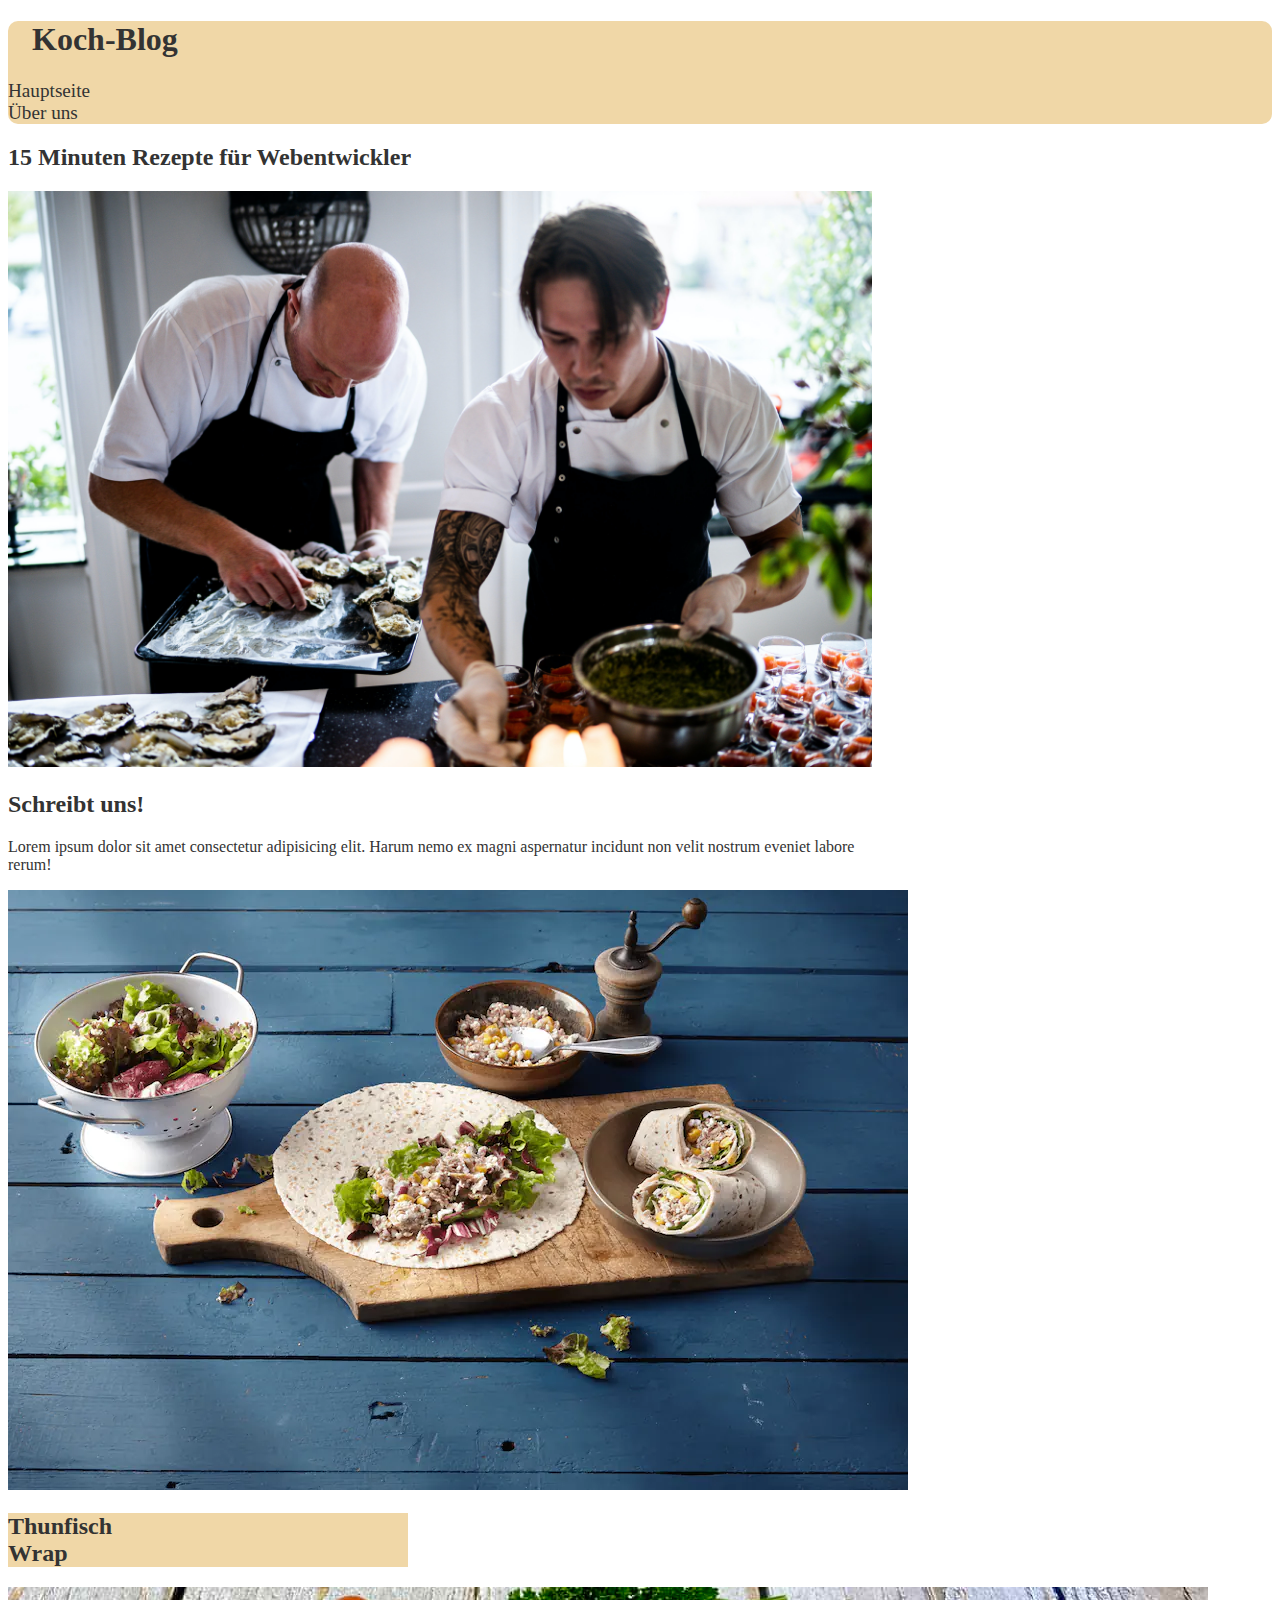
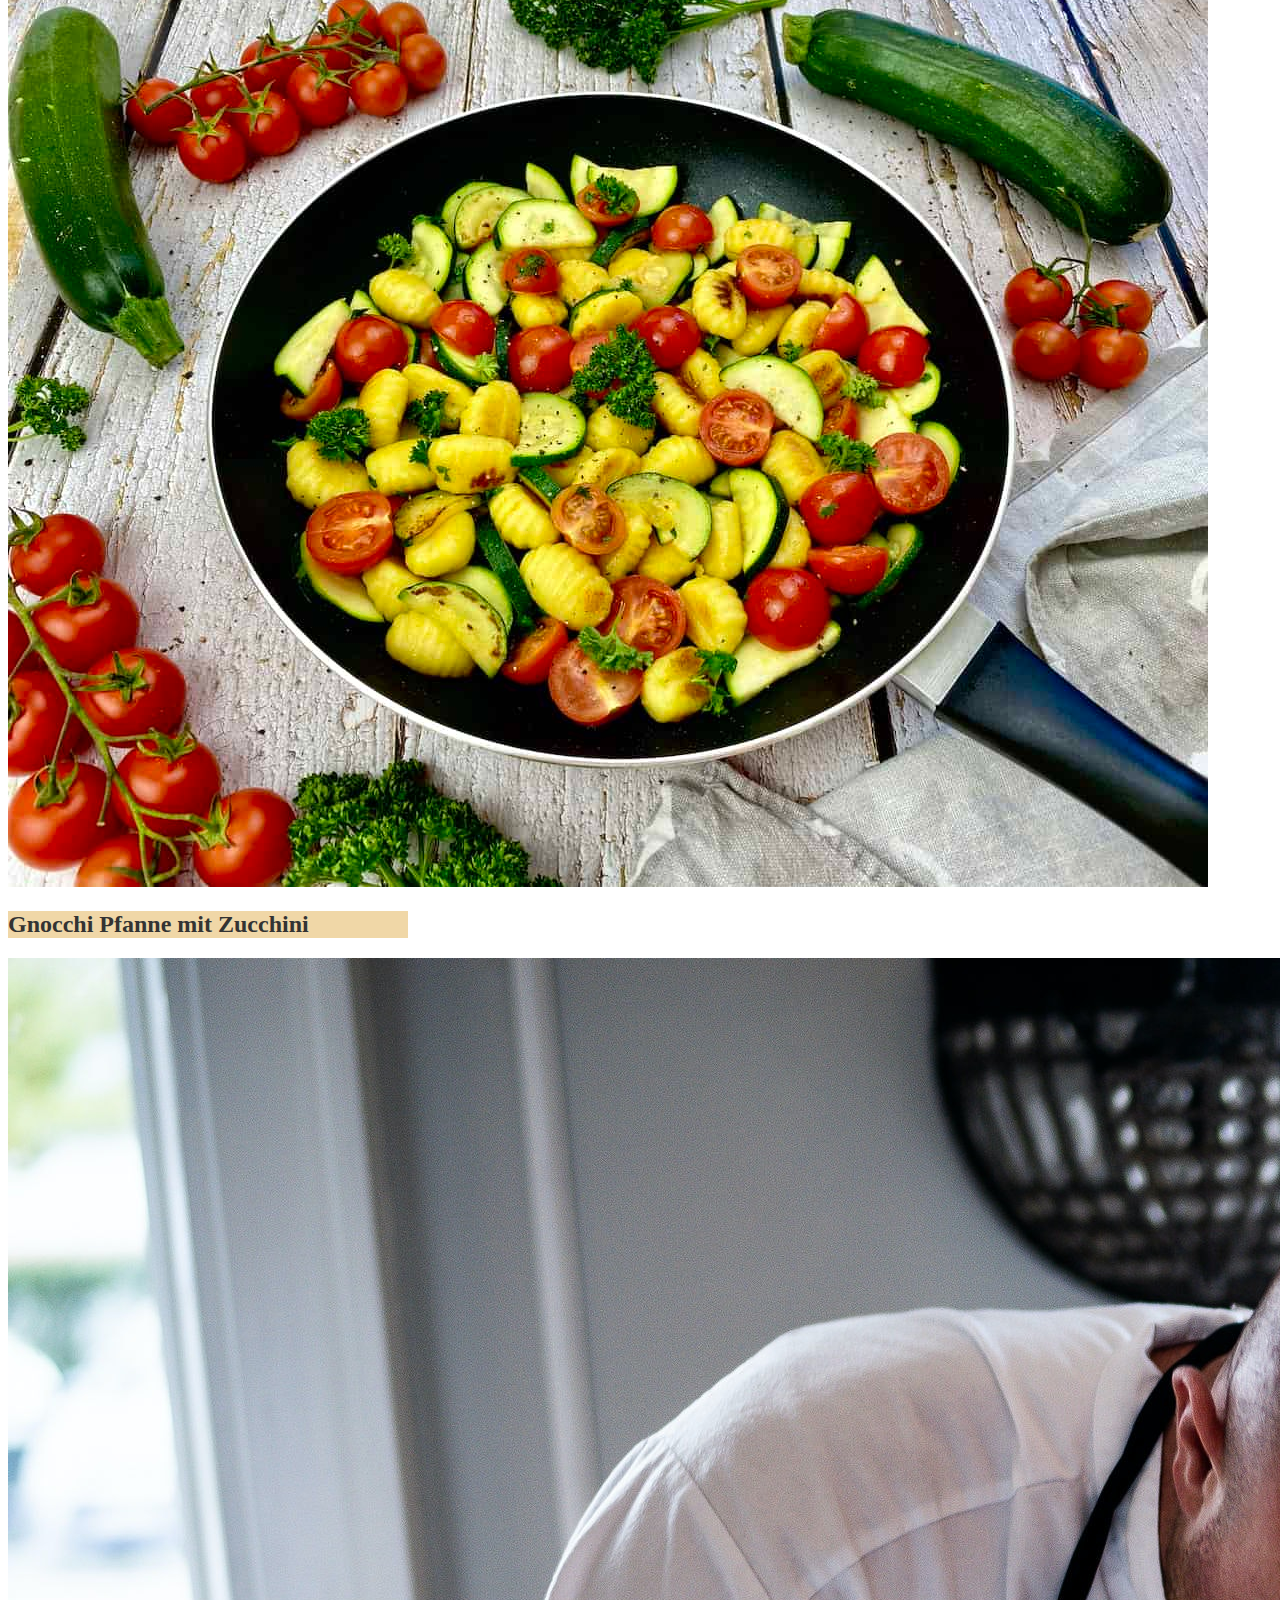
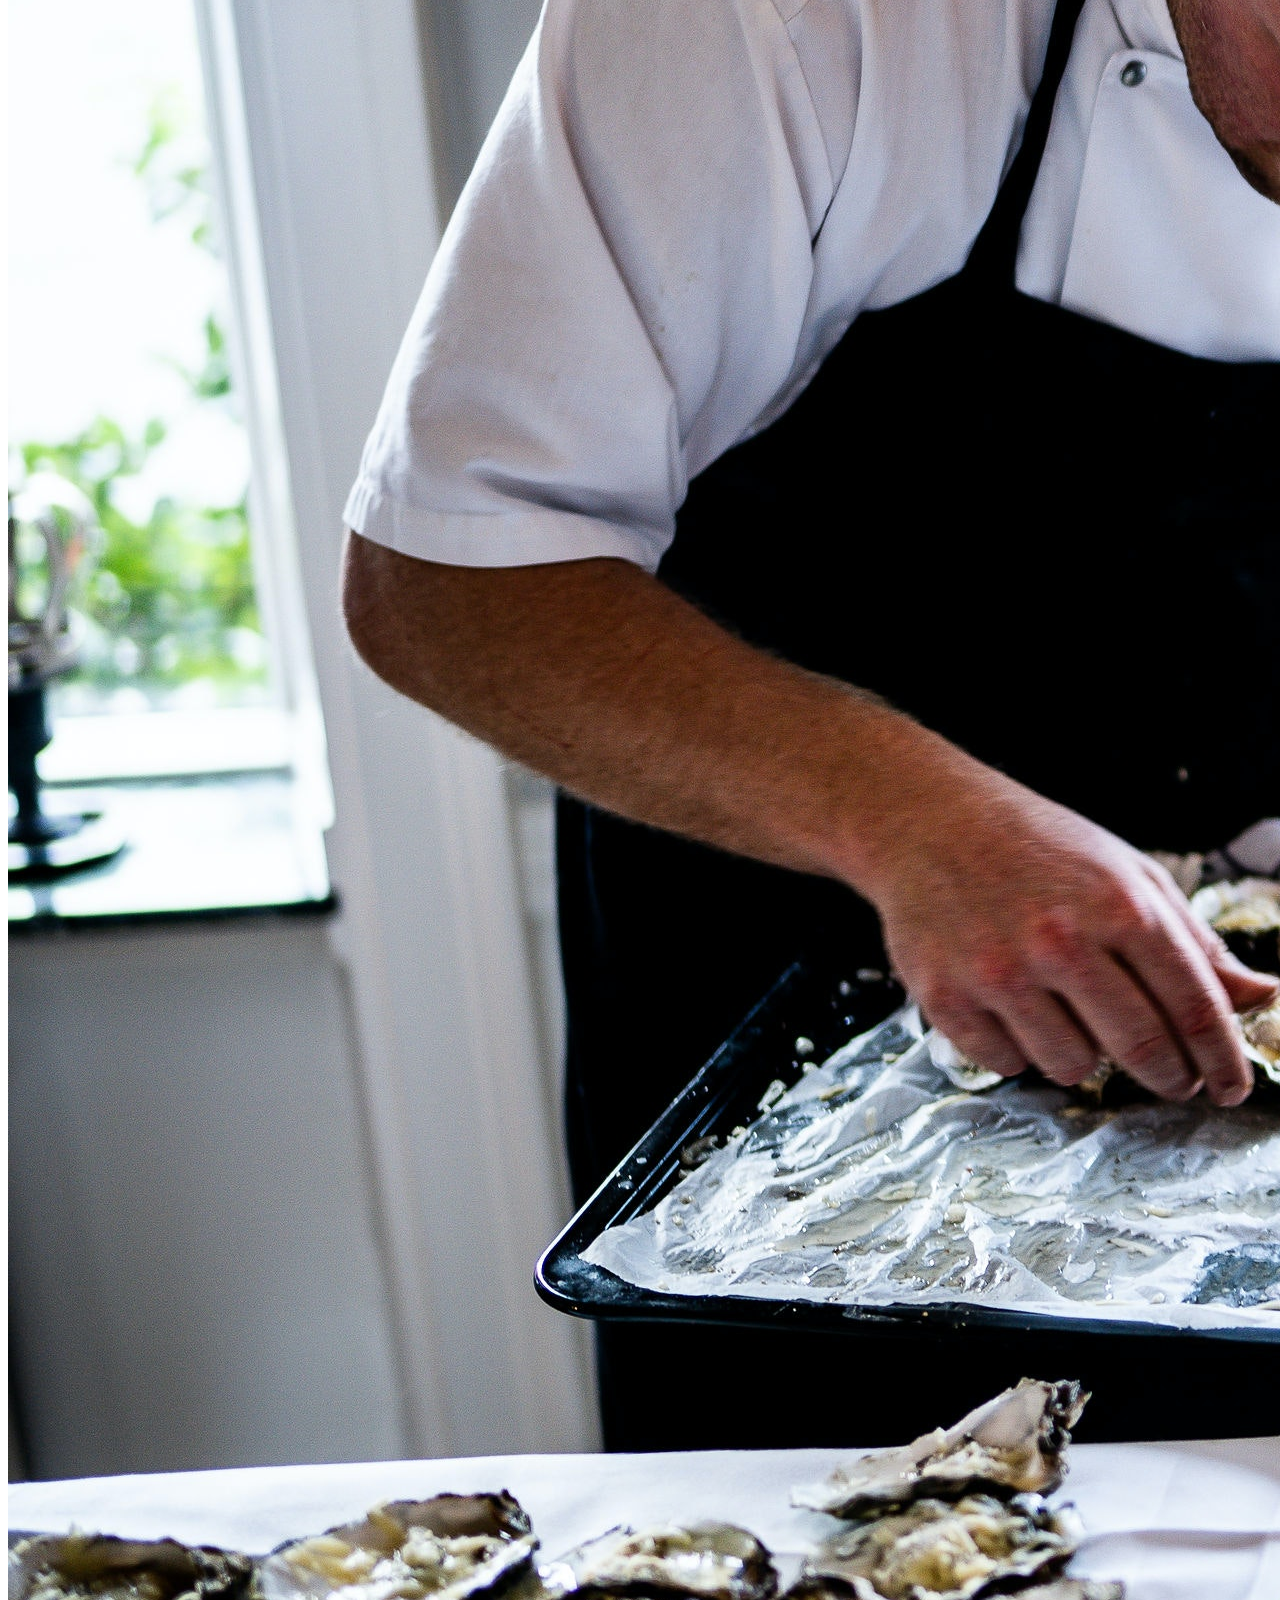
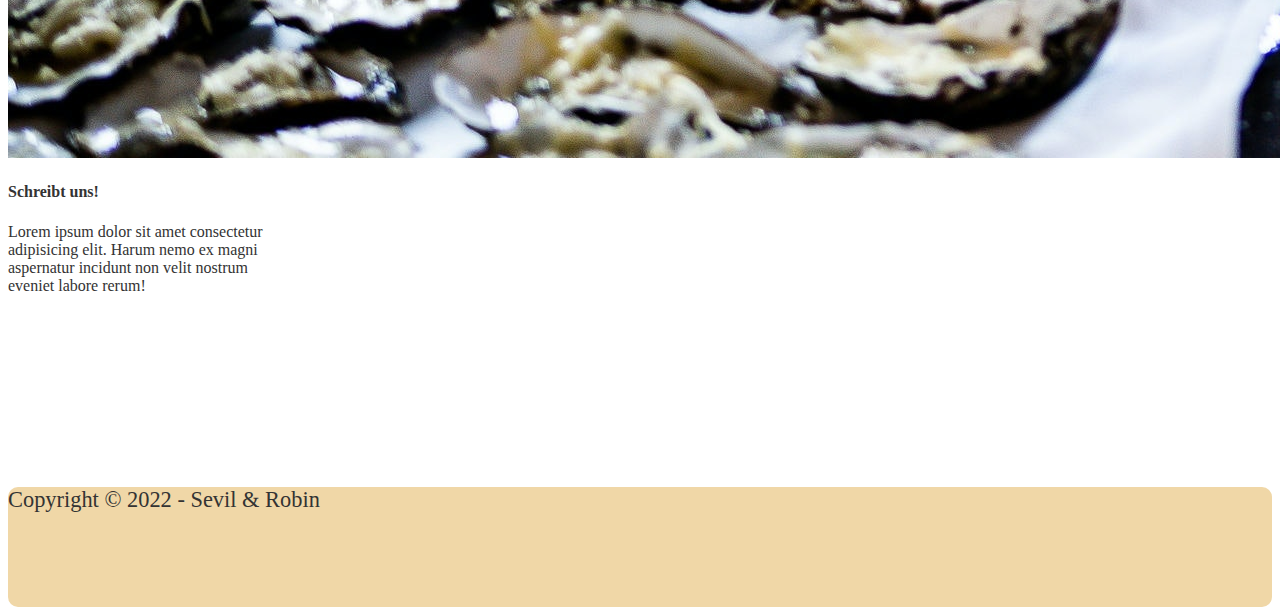
<file: index.html>
<!DOCTYPE html>
<html lang="en">

<head>
  <meta charset="UTF-8">
  <meta http-equiv="X-UA-Compatible" content="IE=edge">
  <meta name="viewport" content="width=device-width, initial-scale=1.0">
  <link rel="stylesheet" href="https://cdnjs.cloudflare.com/ajax/libs/font-awesome/6.1.2/css/all.min.css"
    integrity="sha512-1sCRPdkRXhBV2PBLUdRb4tMg1w2YPf37qatUFeS7zlBy7jJI8Lf4VHwWfZZfpXtYSLy85pkm9GaYVYMfw5BC1A=="
    crossorigin="anonymous" referrerpolicy="no-referrer" />
  <link href="https://cdn.jsdelivr.net/npm/bootstrap@5.1.3/dist/css/bootstrap.min.css" rel="stylesheet"
    integrity="sha384-1BmE4kWBq78iYhFldvKuhfTAU6auU8tT94WrHftjDbrCEXSU1oBoqyl2QvZ6jIW3" crossorigin="anonymous" />
    <link rel="stylesheet" href="styles/index.css">
  <title>Koch Blog</title>
</head>

<body>
  <header id="home" class="container-fluid sticky-top shadow-sm">
    <nav class="row">
      <div class="col-sm-8 col-6 ps-5 pt-2">
        <h1><span><i class="fa-solid fa-utensils"></i></span> Koch-Blog</h1>
      </div>
      <div class="col-sm-4 col-6 pt-2 ">
        <div class=" row ">
          <div class=" col-sm-6 col-12 mt-2 text-center"><a href="#home">Hauptseite</a></div>
          <div class="col-sm-6 col-12 mt-2 text-center"><a href="#about">Über uns</a></div>
        </div>
      </div>
    </nav>
  </header>
  <main class="container-fluid mt-md-5">
    <div class="row mb-5 text-center">
      <div class="col-md-6 pt-5">
        <h2>15 Minuten Rezepte für Webentwickler</h2>
      </div>
    </div>
    <!-- shown only when screen size is smaller than lg -->
    <div class="row mb-5 d-lg-none">
      <div class="col-10 offset-1 d-flex justify-content-center">
        <div class="card mb-3" style="width: 54rem">
          <div class="row g-0">
            <div class="col-md-6">
              <img class="image-fluid rounded-start" style="width:100%;" src="images/koch.jpg"
                alt="picture of two male cooks">
            </div>
            <div class="col-md-6">
              <div class="card-body text-center">
                <div class="card-title mt-3 mb-3">
                  <h2>Schreibt uns!</h2>
                </div>
                <div class="card-subtitle mb-3">
                  <a class="px-3" href="#"><i class="fa-solid fa-phone fa-2x"></i></a>
                  <a class="px-3" href="#"><i class="fa-solid fa-envelope fa-2x"></i></a>
                </div>
                <p class="card-text fs-5">Lorem ipsum dolor sit amet consectetur adipisicing elit. Harum nemo ex magni
                  aspernatur
                  incidunt non
                  velit nostrum eveniet labore rerum!</p>
              </div>
            </div>
          </div>
        </div>
      </div>
    </div><!-- end: only when screen size is smaller than lg -->
    <div class="row">
      <div class="col-lg-5 col-6 d-flex justify-content-center">
        <a class="card-link" href="recipe_1.html">
          <div class="card shadow-sm">
            <img class="card-image-top image-fluid rounded-top" src="images/Thunfisch.png"
              alt="Thunfisch Wrap" class="card-image-top">
            <div class="card-footer text-center" style="background-color: #F0D7A7">
              <h2>Thunfisch<br>Wrap</h2>
            </div>
          </div>
        </a>
      </div>
      <div class="col-lg-5 col-6 d-flex justify-content-center">
        <a class="card-link" href="recipe_2.html">
          <div class="card shadow-sm">
            <img class="card-image-top image-fluid rounded-top" src="images/Gesundes-Gnocchi-Pfanne-mit-Zucchini.jpeg"
              alt="Gnocchi pan with zucchini" class="card-image-top ">
            <div class="card-footer text-center" style="background-color: #F0D7A7">
              <h2>Gnocchi Pfanne mit Zucchini</h2>
            </div>
          </div>
        </a>
      </div>
      <!-- shown only when screen size is larger than lg -->
      <div class="col-sm-2 col-6 d-flex justify-content-center d-none d-lg-block">
        <div class="card" style="width: 18rem">
          <img class="card-image-top image-fluid rounded-top" src="images/koch.jpg" alt="pcture of two male cooks">
          <div class="card-body text-center">
            <div class="card-title">
              <h4>Schreibt uns!</h4>
            </div>
            <a class="pb-1 px-2" href="#"><i class="fa-solid fa-phone"></i></a>
            <a class="pb-1 px-2" href="#"><i class="fa-solid fa-envelope"></i></a>
            <p>Lorem ipsum dolor sit amet consectetur adipisicing elit. Harum nemo ex magni aspernatur incidunt non
              velit nostrum eveniet labore rerum!</p>
          </div>
        </div>
      </div><!-- end: only when screen size is larger than lg -->
    </div>


  </main>
  <footer class="container-fluid ">
    <div class="row">
      <div class="col-12 text-center mt-5">
        <p>Copyright &copy; 2022 - Sevil & Robin</p>
      </div>
    </div>
  </footer>
  <script src="https://cdn.jsdelivr.net/npm/bootstrap@5.1.3/dist/js/bootstrap.bundle.min.js"
    integrity="sha384-ka7Sk0Gln4gmtz2MlQnikT1wXgYsOg+OMhuP+IlRH9sENBO0LRn5q+8nbTov4+1p"
    crossorigin="anonymous"></script>
</body>

</html>
</file>
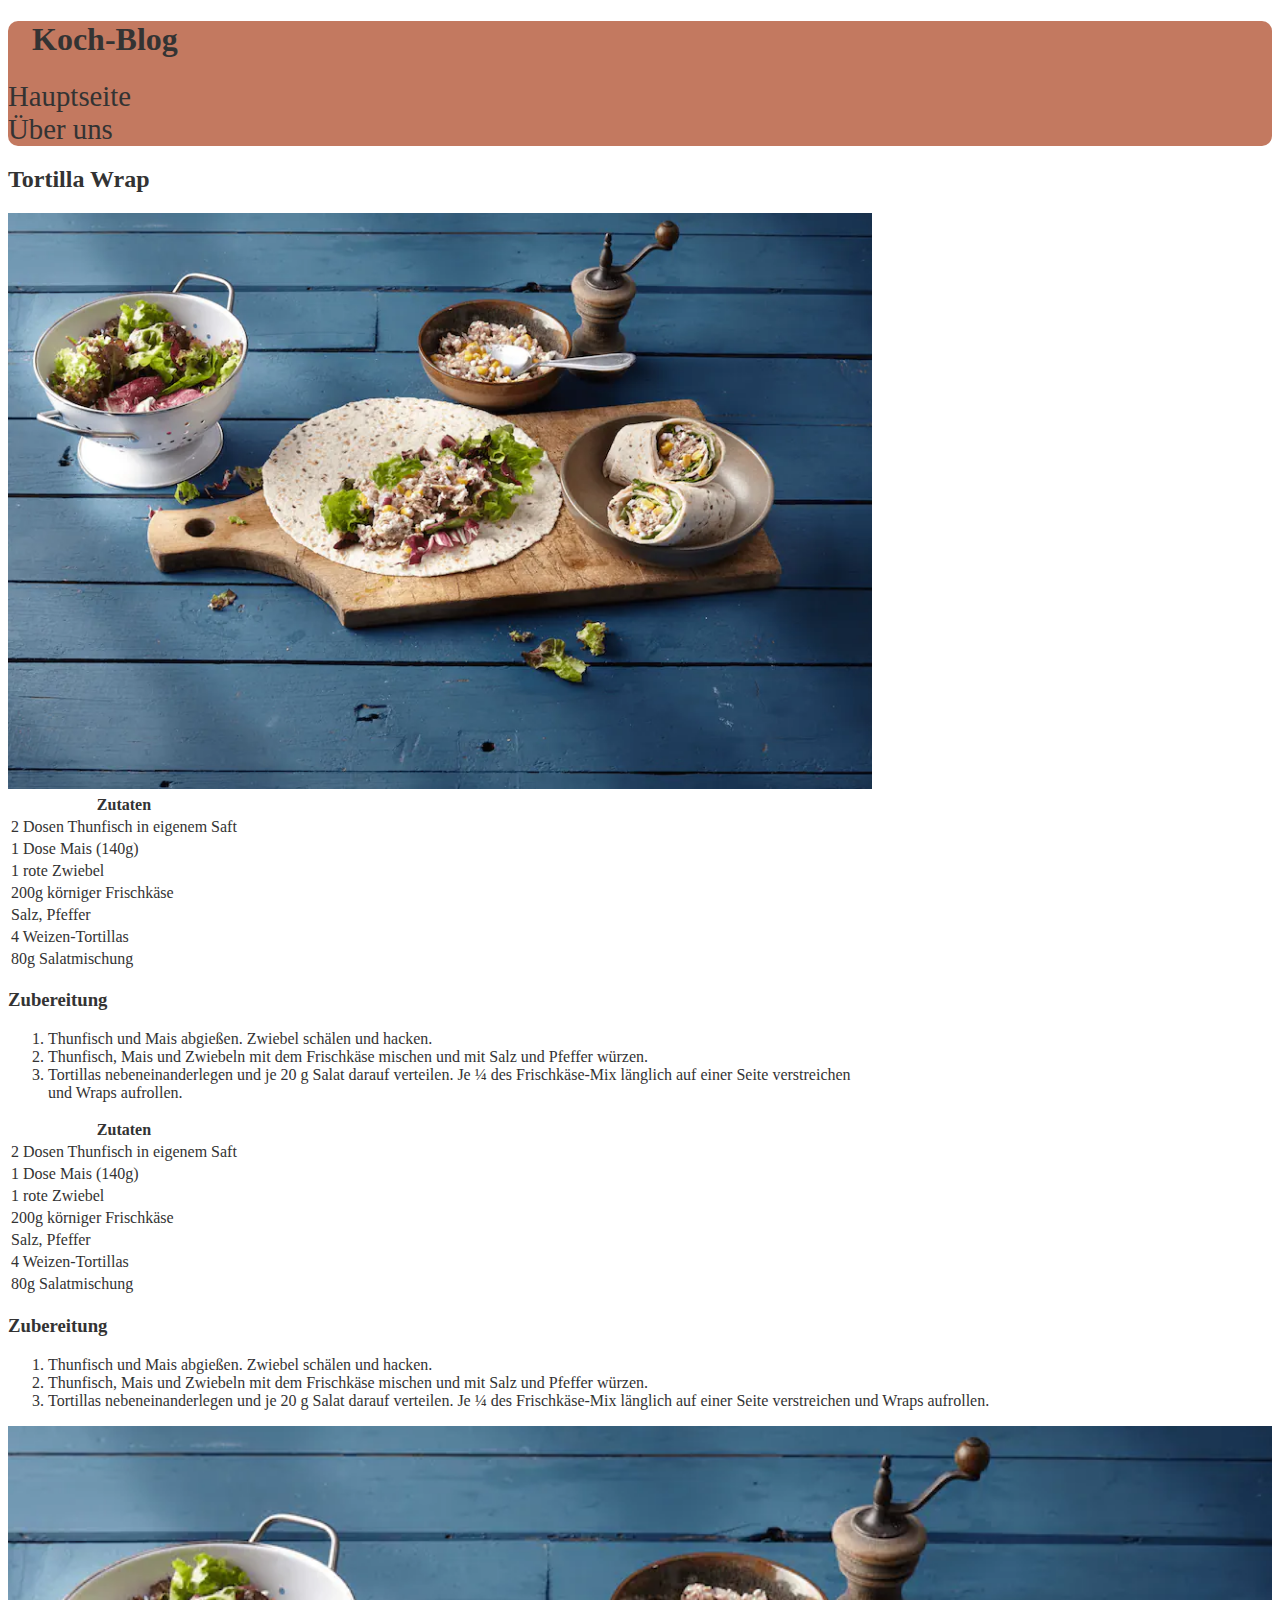
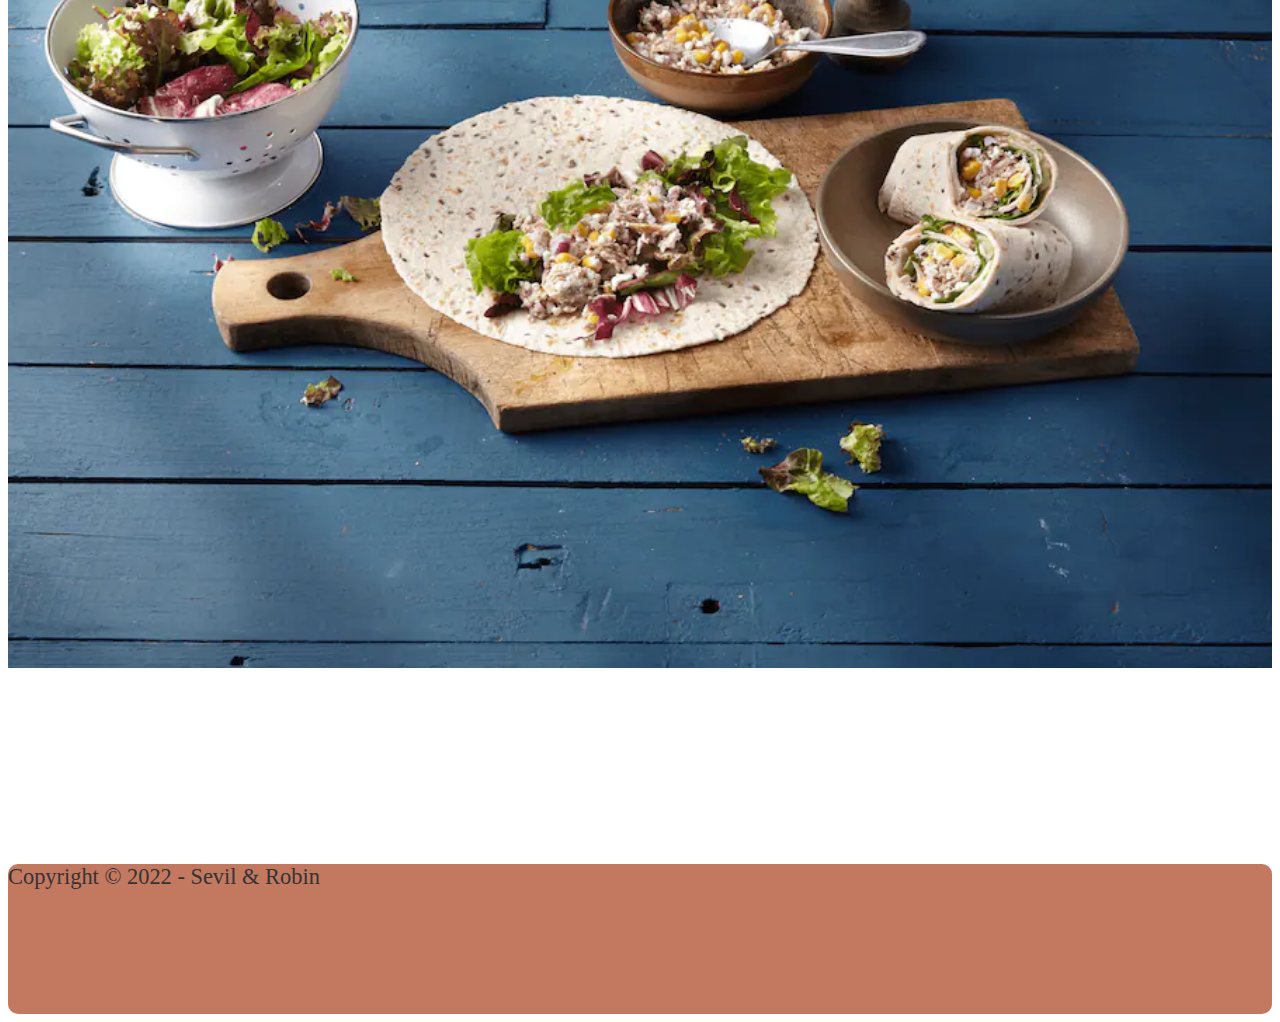
<file: recipe_1.html>
<!DOCTYPE html>
<html lang="en">
<head>
    <meta charset="UTF-8">
    <meta http-equiv="X-UA-Compatible" content="IE=edge">
    <meta name="viewport" content="width=device-width, initial-scale=1.0">
    <link rel="stylesheet" href="https://cdnjs.cloudflare.com/ajax/libs/font-awesome/6.1.2/css/all.min.css"
    integrity="sha512-1sCRPdkRXhBV2PBLUdRb4tMg1w2YPf37qatUFeS7zlBy7jJI8Lf4VHwWfZZfpXtYSLy85pkm9GaYVYMfw5BC1A=="
    crossorigin="anonymous" referrerpolicy="no-referrer" />
    <link href="https://cdn.jsdelivr.net/npm/bootstrap@5.1.3/dist/css/bootstrap.min.css" rel="stylesheet"
    integrity="sha384-1BmE4kWBq78iYhFldvKuhfTAU6auU8tT94WrHftjDbrCEXSU1oBoqyl2QvZ6jIW3" crossorigin="anonymous" />
    <link rel="stylesheet" href="styles/index.css">
    <link rel="stylesheet" href="styles/recipe_1.css">
    <title>Thunfisch Wrap</title>
</head>

<body>
    <header id="home" class="container-fluid sticky-top shadow-sm">
      <nav class="row">
        <div class="col-sm-8 col-6 ps-5 pt-2">
          <h1><span><i class="fa-solid fa-utensils"></i></span> Koch-Blog</h1>
        </div>
        <div class="col-sm-4 col-6 pt-2 ">
          <div class=" row ">
            <div class=" col-sm-6 col-12 mt-2 text-center"><a href="index.html">Hauptseite</a></div>
            <div class="col-sm-6 col-12 mt-2 text-center"><a href="#about">Über uns</a></div>
          </div>
        </div>
      </nav>
    </header>
    <main class="container-fluid mt-md-5">
      <div class="row mb-5 text-center">
        <div class="col-md-6 pt-5">
          <h2>Tortilla Wrap</h2>
        </div>
      </div>

      <!-- shown only when screen size is smaller than lg -->
      <div class="row mb-5 d-lg-none">
        <div class="col-10 offset-1 d-flex justify-content-center">
          <div class="card-image-top rounded-start" style="width: 54rem">
            <div class="row g-0">
              <img class="image-fluid rounded mb-5" style="width:100%;"
                src="images/Thunfisch.png" alt="Tortilla Wrap">
            </div>
            <div class="card-body text-center px-5 mb-5">
              <table class="table table-stripped table-hover mb-5">
                <tbody>
                  <tr>
                    <th>
                      Zutaten
                    </th>
                  </tr>
                  <tr>
                    <td>2 Dosen Thunfisch in eigenem Saft</td>
                  </tr>
                  <tr>
                    <td>1 Dose Mais (140g)</td>
                  </tr>
                  <tr>
                    <td> 1 rote Zwiebel</td>
                  </tr>
                  <tr>
                    <td>200g körniger Frischkäse</td>
                  </tr>
                  <tr>
                    <td>Salz, Pfeffer</td>
                  </tr>
                  <tr>
                    <td>4 Weizen-Tortillas</td>
                  </tr>
                  <tr>
                    <td>80g Salatmischung</td>
                  </tr>
                </tbody>
              </table>
              <div class="card-text">
                <h3>Zubereitung </h3>
                <ol>
                    <li>Thunfisch und Mais abgießen. Zwiebel schälen und hacken.</li>
                    <li>Thunfisch, Mais und Zwiebeln mit dem Frischkäse mischen und mit Salz und Pfeffer würzen.</li>
                    <li>Tortillas nebeneinanderlegen und je 20 g Salat darauf verteilen. Je ¼ des Frischkäse-Mix länglich auf einer Seite verstreichen und Wraps aufrollen.</li>
                </ol>
              </div>
            </div>
          </div>
        </div>
      </div> <!-- end: only when screen size is smaller than lg -->
  
      <!-- only when screen size is bigger than lg -->
      <div class="row mb-5 d-none d-lg-block">
        <div class="col-10 offset-1 d-flex justify-content-center">
          <div class="card mb-3" style="width: 100%">
            <div class="row g-0">
              <div class="col-md-6">
                <div class="card-body text-center px-5 mb-5">
                  <table class="table table-stripped table-hover mb-5">
                    <tbody>
                      <tr>
                        <th>
                          Zutaten
                        </th>
                      </tr>
                      <tr>
                        <td>2 Dosen Thunfisch in eigenem Saft</td>
                      </tr>
                      <tr>
                        <td>1 Dose Mais (140g)</td>
                      </tr>
                      <tr>
                        <td>1 rote Zwiebel</td>
                      </tr>
                      <tr>
                        <td>200g körniger Frischkäse</td>
                      </tr>
                      <tr>
                        <td>Salz, Pfeffer</td>
                      </tr>
                      <tr>
                        <td>4 Weizen-Tortillas</td>
                      </tr>
                      <tr>
                        <td>80g Salatmischung</td>
                      </tr>
                    </tbody>
                  </table>
                  <div class="card-text">
                    <h3>Zubereitung </h3>
                    <ol>
                      <li>Thunfisch und Mais abgießen. Zwiebel schälen und hacken.</li>
                      <li>Thunfisch, Mais und Zwiebeln mit dem Frischkäse mischen und mit Salz und Pfeffer würzen.</li>
                      <li>Tortillas nebeneinanderlegen und je 20 g Salat darauf verteilen. Je ¼ des Frischkäse-Mix länglich auf einer Seite verstreichen und Wraps aufrollen.</li>
                    </ol>
                  </div>
                </div>
              </div>
              <div class="col-md-6">
                <img class="image-fluid" style="width:100%;" src="images/Thunfisch.png"
                  alt="Thunfisch Wrap">
              </div>
            </div>
          </div>
        </div>
    </main>
    <footer class="container-fluid">
      <div class="row">
        <div class="col-12 text-center mt-5">
          <p>Copyright &copy; 2022 - Sevil & Robin</p>
        </div>
      </div>
    </footer>
    <script src="https://cdn.jsdelivr.net/npm/bootstrap@5.1.3/dist/js/bootstrap.bundle.min.js"
      integrity="sha384-ka7Sk0Gln4gmtz2MlQnikT1wXgYsOg+OMhuP+IlRH9sENBO0LRn5q+8nbTov4+1p"
      crossorigin="anonymous"></script>
  </body>
  
  </html>
</file>
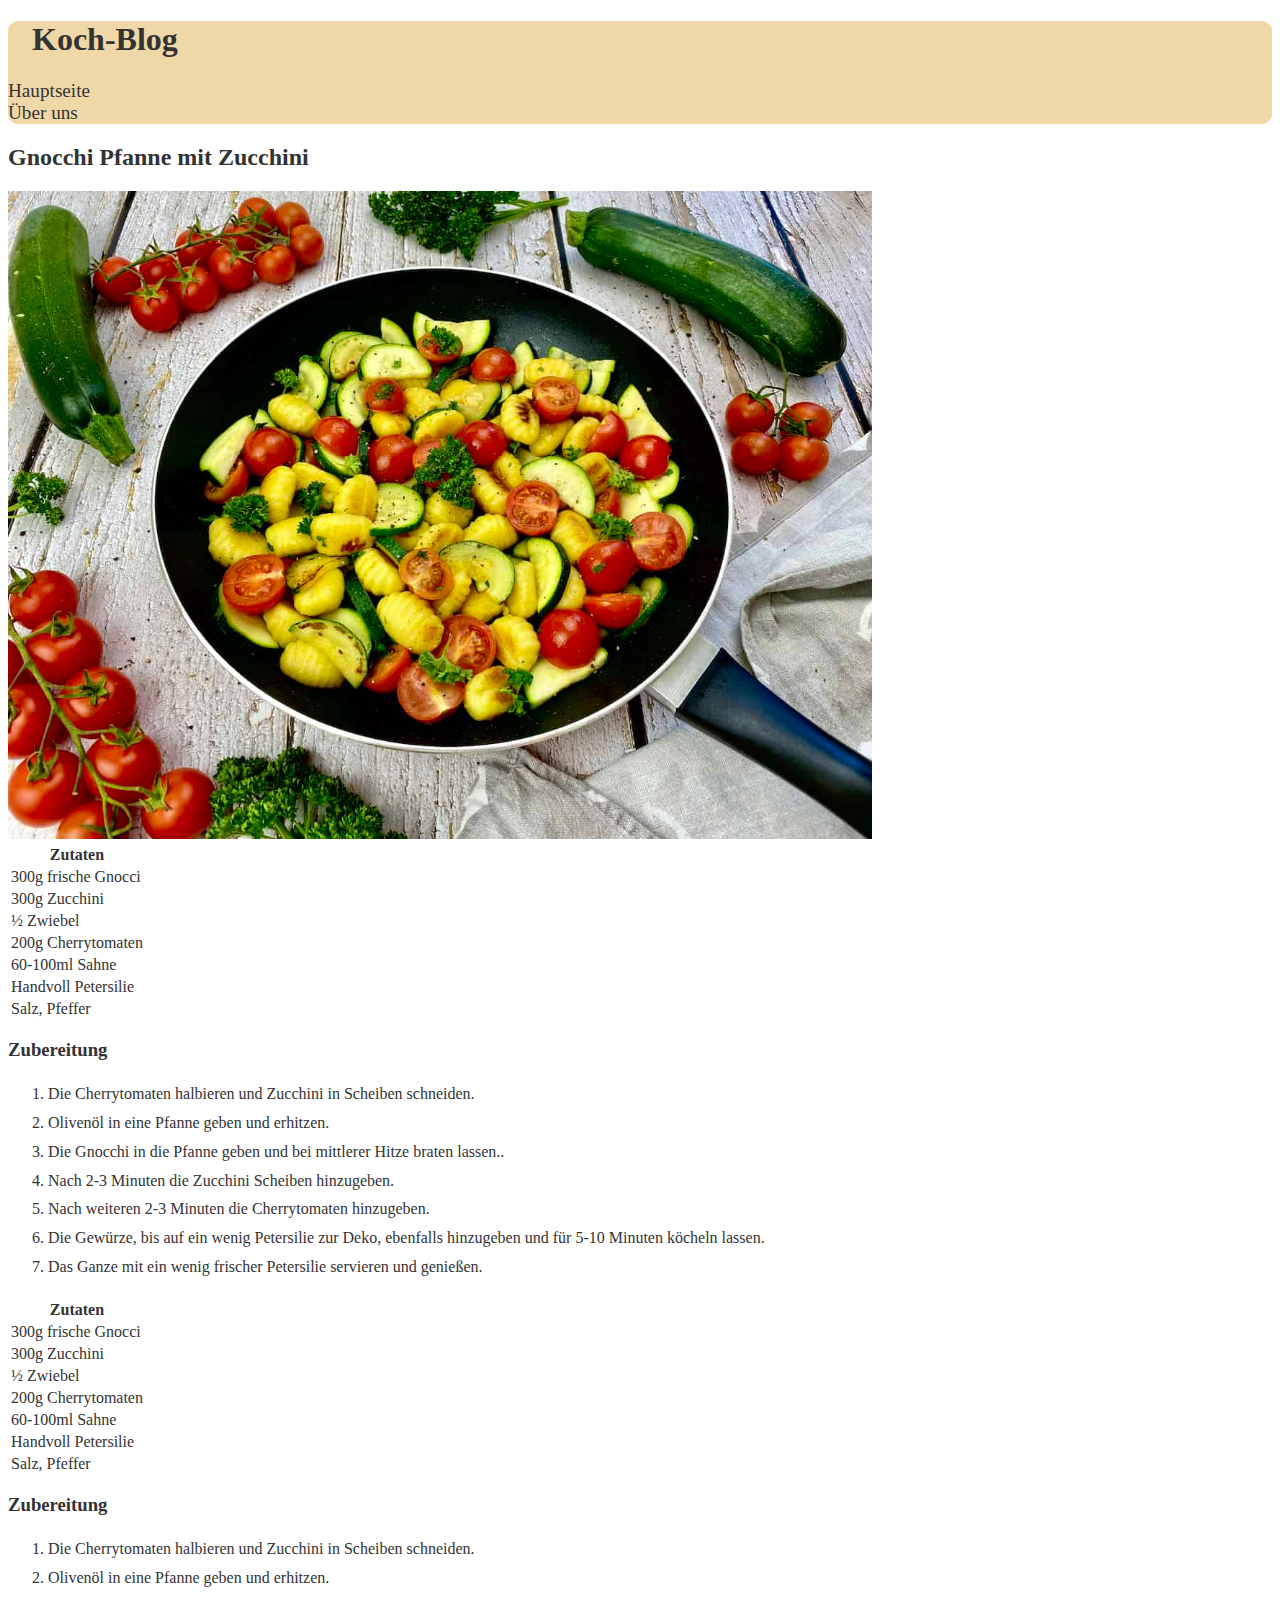
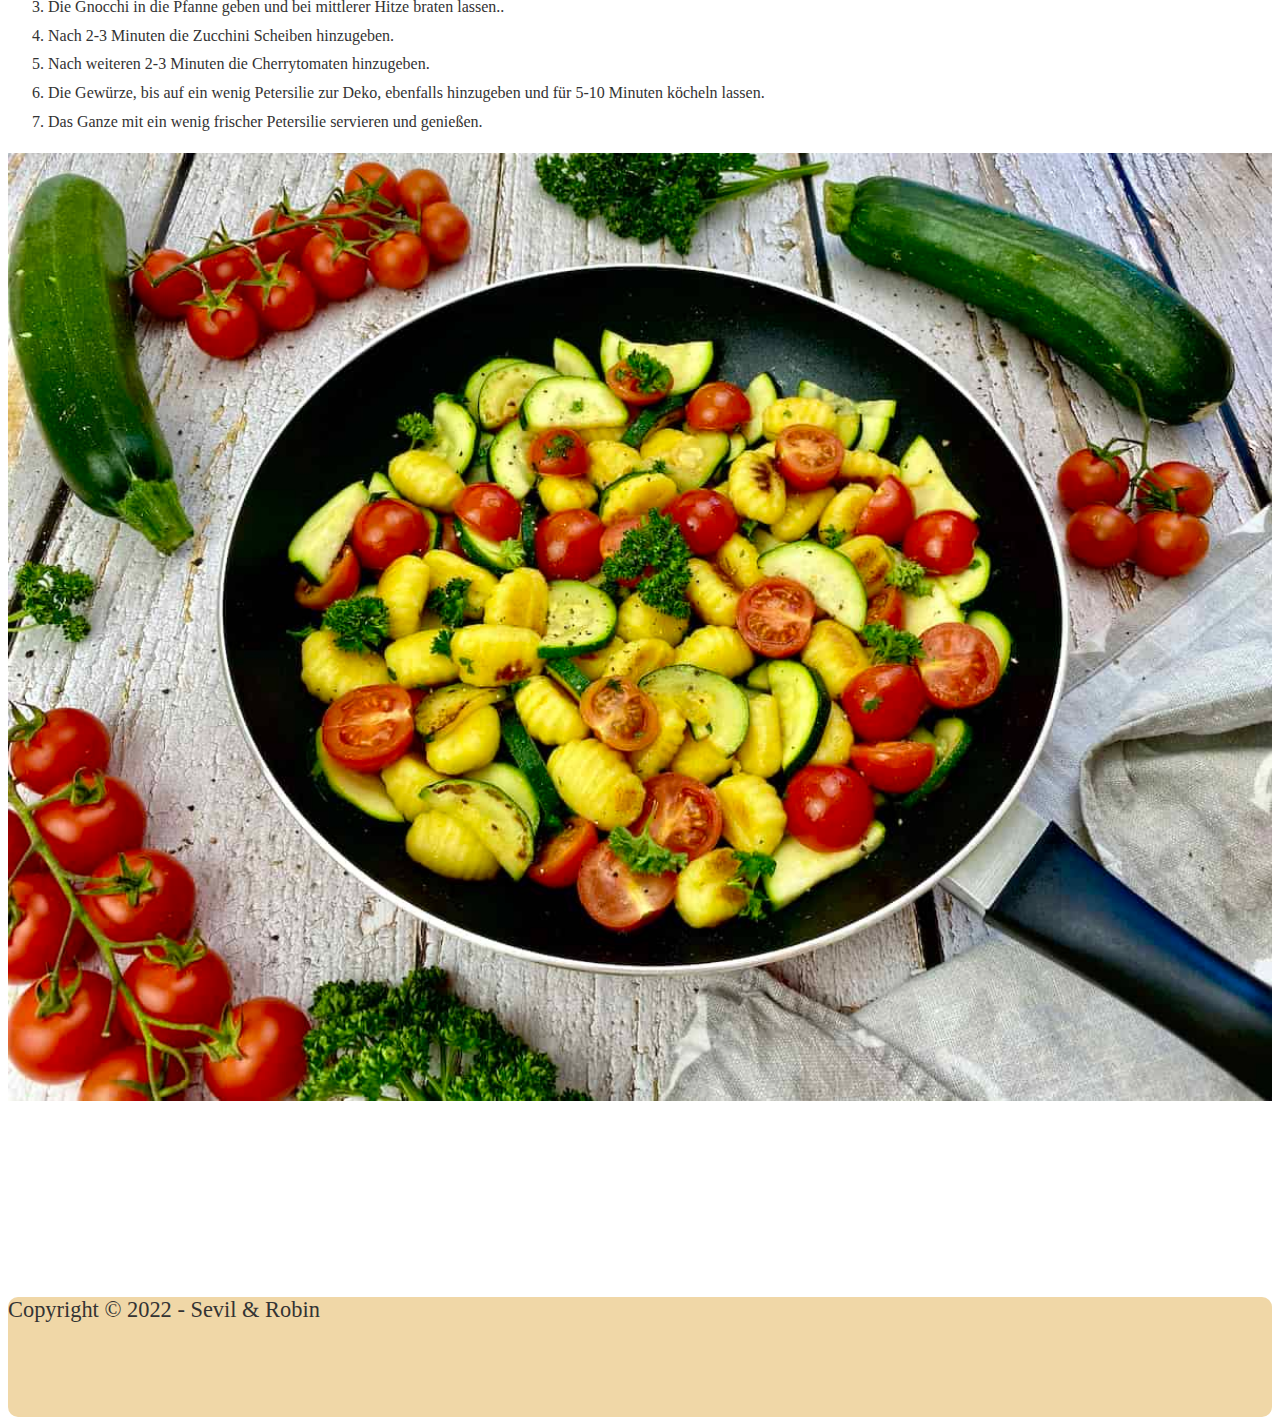
<file: recipe_2.html>
<!DOCTYPE html>
<html lang="en">

<head>
  <meta charset="UTF-8">
  <meta http-equiv="X-UA-Compatible" content="IE=edge">
  <meta name="viewport" content="width=device-width, initial-scale=1.0">
  <link rel="stylesheet" href="https://cdnjs.cloudflare.com/ajax/libs/font-awesome/6.1.2/css/all.min.css"
    integrity="sha512-1sCRPdkRXhBV2PBLUdRb4tMg1w2YPf37qatUFeS7zlBy7jJI8Lf4VHwWfZZfpXtYSLy85pkm9GaYVYMfw5BC1A=="
    crossorigin="anonymous" referrerpolicy="no-referrer" />
  <link href="https://cdn.jsdelivr.net/npm/bootstrap@5.1.3/dist/css/bootstrap.min.css" rel="stylesheet"
    integrity="sha384-1BmE4kWBq78iYhFldvKuhfTAU6auU8tT94WrHftjDbrCEXSU1oBoqyl2QvZ6jIW3" crossorigin="anonymous" />
  <link rel="stylesheet" href="styles/index.css">
  <link rel="stylesheet" href="styles/recipe.css">
  <title>Cookbook</title>
</head>

<body>
  <header id="home" class="container-fluid sticky-top shadow-sm">
    <nav class="row">
      <div class="col-sm-8 col-6 ps-5 pt-2">
        <h1><span><i class="fa-solid fa-utensils"></i></span> Koch-Blog</h1>
      </div>
      <div class="col-sm-4 col-6 pt-2 ">
        <div class=" row ">
          <div class=" col-sm-6 col-12 mt-2 text-center"><a href="index.html">Hauptseite</a></div>
          <div class="col-sm-6 col-12 mt-2 text-center"><a href="#about">Über uns</a></div>
        </div>
      </div>
    </nav>
  </header>
  <main class="container-fluid mt-md-5">
    <div class="row mb-5 text-center">
      <div class="col-md-6 pt-5">
        <h2>Gnocchi Pfanne mit Zucchini</h2>
      </div>
    </div>
    <!-- shown only when screen size is smaller than lg -->
    <div class="row mb-5 d-lg-none">
      <div class="col-10 offset-1 d-flex justify-content-center">
        <div class="card-image-top rounded-start" style="width: 54rem">
          <div class="row g-0">
            <img class="image-fluid rounded-start mb-5" style="width:100%;"
              src="images/Gesundes-Gnocchi-Pfanne-mit-Zucchini.jpeg" alt="Gnocchi pan with zucchini">
          </div>
          <div class="card-body text-center px-5 mb-5">
            <table class="table table-stripped table-hover mb-5">
              <tbody>
                <tr>
                  <th>
                    Zutaten
                  </th>
                </tr>
                <tr>
                  <td>300g frische Gnocci</td>
                </tr>
                <tr>
                  <td>300g Zucchini</td>
                </tr>
                <tr>
                  <td>&frac12; Zwiebel</td>
                </tr>
                <tr>
                  <td>200g Cherrytomaten</td>
                </tr>
                <tr>
                  <td>60-100ml Sahne</td>
                </tr>
                <tr>
                  <td>Handvoll Petersilie</td>
                </tr>
                <tr>
                  <td>Salz, Pfeffer</td>
                </tr>
              </tbody>
            </table>
            <div class="card-text">
              <h3>Zubereitung </h3>
              <ol>
                <li>Die Cherrytomaten halbieren und Zucchini in Scheiben schneiden.</li>
                <li>Olivenöl in eine Pfanne geben und erhitzen.</li>
                <li>Die Gnocchi in die Pfanne geben und bei mittlerer Hitze braten lassen..</li>
                <li>Nach 2-3 Minuten die Zucchini Scheiben hinzugeben.</li>
                <li>Nach weiteren 2-3 Minuten die Cherrytomaten hinzugeben.</li>
                <li>Die Gewürze, bis auf ein wenig Petersilie zur Deko, ebenfalls hinzugeben und für 5-10 Minuten
                  köcheln lassen.</li>
                <li>Das Ganze mit ein wenig frischer Petersilie servieren und genießen.</li>
              </ol>
            </div>
          </div>
        </div>
      </div>
    </div> <!-- end: only when screen size is smaller than lg -->

    <!-- only when screen size is bigger than lg -->
    <div class="row mb-5 d-none d-lg-block">
      <div class="col-10 offset-1 d-flex justify-content-center">
        <div class="card mb-3" style="width: 100%">
          <div class="row g-0">
            <div class="col-md-6">
              <div class="card-body text-center px-5 mb-5">
                <table class="table table-stripped table-hover mb-5">
                  <tbody>
                    <tr>
                      <th>
                        Zutaten
                      </th>
                    </tr>
                    <tr>
                      <td>300g frische Gnocci</td>
                    </tr>
                    <tr>
                      <td>300g Zucchini</td>
                    </tr>
                    <tr>
                      <td>&frac12; Zwiebel</td>
                    </tr>
                    <tr>
                      <td>200g Cherrytomaten</td>
                    </tr>
                    <tr>
                      <td>60-100ml Sahne</td>
                    </tr>
                    <tr>
                      <td>Handvoll Petersilie</td>
                    </tr>
                    <tr>
                      <td>Salz, Pfeffer</td>
                    </tr>
                  </tbody>
                </table>
                <div class="card-text">
                  <h3>Zubereitung </h3>
                  <ol>
                    <li>Die Cherrytomaten halbieren und Zucchini in Scheiben schneiden.</li>
                    <li>Olivenöl in eine Pfanne geben und erhitzen.</li>
                    <li>Die Gnocchi in die Pfanne geben und bei mittlerer Hitze braten lassen..</li>
                    <li>Nach 2-3 Minuten die Zucchini Scheiben hinzugeben.</li>
                    <li>Nach weiteren 2-3 Minuten die Cherrytomaten hinzugeben.</li>
                    <li>Die Gewürze, bis auf ein wenig Petersilie zur Deko, ebenfalls hinzugeben und für 5-10 Minuten
                      köcheln lassen.</li>
                    <li>Das Ganze mit ein wenig frischer Petersilie servieren und genießen.</li>
                  </ol>
                </div>
              </div>
            </div>
            <div class="col-md-6">
              <img class="image-fluid" style="width:100%;" src="images/Gesundes-Gnocchi-Pfanne-mit-Zucchini.jpeg"
                alt="Gnocchi pan with zucchini">
            </div>
          </div>
        </div>
      </div>
  </main>
  <footer class="container-fluid">
    <div class="row">
      <div class="col-12 text-center mt-5">
        <p>Copyright &copy; 2022 - Sevil & Robin</p>
      </div>
    </div>
  </footer>
  <script src="https://cdn.jsdelivr.net/npm/bootstrap@5.1.3/dist/js/bootstrap.bundle.min.js"
    integrity="sha384-ka7Sk0Gln4gmtz2MlQnikT1wXgYsOg+OMhuP+IlRH9sENBO0LRn5q+8nbTov4+1p"
    crossorigin="anonymous"></script>
</body>

</html>
</file>
<file: styles/index.css>
/* * {
  box-sizing: border-box;
} */

html,
body {
  /* TODO: font-family */
  color: #333;
  scroll-behavior: smooth;
}

/* Header/ Navbar */
header {
  min-height: 50px;
  background-color: #F0D7A7;
  border-radius: 10px;
  ;
}

header nav i {
  margin-left: 1.5rem;
}

header nav a {
  font-size: 1.2rem;
  color: #333;
  text-decoration: none;
  
}

header nav a:hover {
  font-weight: 600;
  color: #333;
  opacity: 0.7;
  border-bottom: .1em solid #333;
}

/* Main */

main .card-link {
  color: #333;
  text-decoration: none;
}

main .card-link:hover {
  color: #333;
  opacity: 0.7;
  transform: scale(1.1);
}

main .card {
  width: 25rem;
}

main .card footer {
  background-color: #F0D7A7;
}

main .card footer h2 {
  color: #333;
}

main .card i {
  color: #333;
}

main .card-body a:hover i {
  opacity: 0.7;
  transform: scale(1.3);
}
 


/* Footer */
footer {
  min-height: 120px;
  background-color: #F0D7A7;
  margin-top: 12rem;
  border-radius: 10px;
}

footer p {
  font-size: 1.4rem;
}

/* For Debugging */
.debug {
  border: 1px solid black;
}
</file>
<file: styles/recipe_1.css>
html,
body {
  /* TODO: font-family */
  color: #333;
  scroll-behavior: smooth;
}

header {
    min-height: 70px;
    background-color: #C37960;
  }
  
  header nav i {
    margin-left: 1.5rem;
  }
  
  header nav a {
    font-size: 1.8rem;
    color: #333;
    text-decoration: none;
  }
  
  header nav a:hover {
    font-weight: 600;
    color: #333;
    opacity: 0.7;
    border-bottom: .1em solid #333;
  }

  footer {
    min-height: 150px;
    background-color: #C37960;
    margin-top: 12rem;
  }
  
  footer p {
    font-size: 1.4rem;
  }
</file>
<file: styles/recipe.css>
.table-hover tbody tr:hover td,
.table-hover tbody tr:hover th {
  background-color: #F0D7A7;
}

.card-body .card-text ol li {
  line-height: 1.8;
}
</file>
